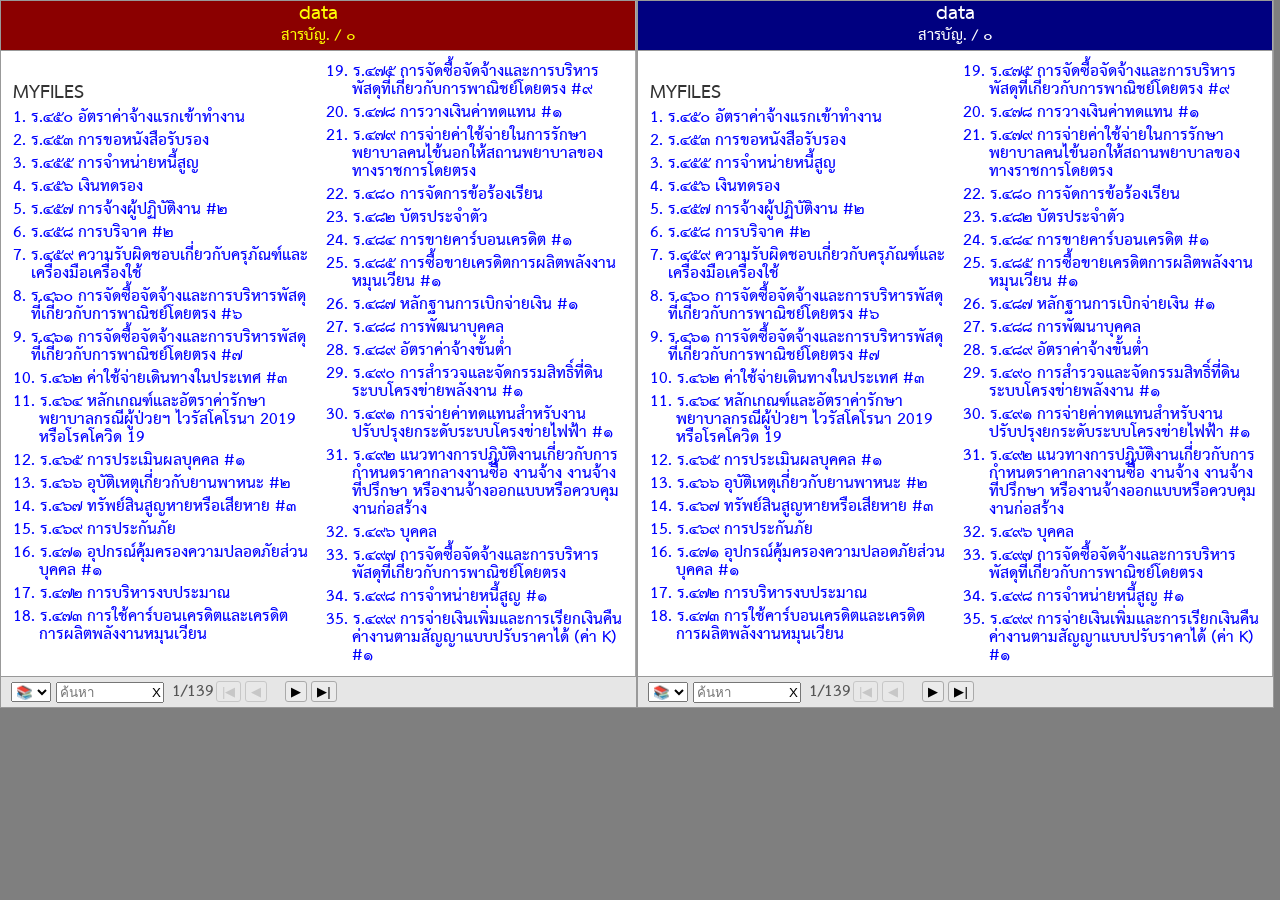
<file: watcher.html>
<!DOCTYPE html>
<html>
<head>
<title>Watcher-MLAI</title>
<meta charset="utf-8">
<meta name="viewport" content="width=device-width, initial-scale=1.0, maximum-scale=1.0, user-scalable=no">
<link  href="./assets/font/thsarabunnew.css" rel="stylesheet" />
<link  href="./assets/tabulator.min.css" rel="stylesheet" />
<link  href="./assets/style.css" rel="stylesheet" />


<style>
</style>

</head>
<body>
<div id="loading" style="position:fixed;top:0;left:0;right:0;bottom:0;background:rgba(255,255,255,0.8);display:flex;justify-content:center;align-items:center;z-index:1000;">
  <div style="font-size:2.5rem">กำลังโหลดข้อมูล...</div>
</div>
<div class="container">
  <div id="table0"></div>
  <div id="table1"></div>
  <script src="assets/fflate.js"></script>
  <script src="assets/tabulator.min.js"></script>   
<script>
index={//!วินยปิฎก !สุตฺตปิฎก !อภิธมฺปิฎก
  "test": [
    "!MYFILES",
	"ร.๔๕๐ อัตราค่าจ้างแรกเข้าทำงาน",
	"ร.๔๕๓ การขอหนังสือรับรอง",
	"ร.๔๕๕ การจำหน่ายหนี้สูญ",
	"ร.๔๕๖ เงินทดรอง",
	"ร.๔๕๗ การจ้างผู้ปฏิบัติงาน #๒",
	"ร.๔๕๘ การบริจาค #๒",
	"ร.๔๕๙ ความรับผิดชอบเกี่ยวกับครุภัณฑ์และเครื่องมือเครื่องใช้",
	"ร.๔๖๐ การจัดซื้อจัดจ้างและการบริหารพัสดุที่เกี่ยวกับการพาณิชย์โดยตรง #๖",
	"ร.๔๖๑ การจัดซื้อจัดจ้างและการบริหารพัสดุที่เกี่ยวกับการพาณิชย์โดยตรง #๗",
	"ร.๔๖๒ ค่าใช้จ่ายเดินทางในประเทศ #๓",
	"ร.๔๖๔ หลักเกณฑ์และอัตราค่ารักษาพยาบาลกรณีผู้ป่วยฯ ไวรัสโคโรนา 2019 หรือโรคโควิด 19",
	"ร.๔๖๕ การประเมินผลบุคคล #๑",
	"ร.๔๖๖ อุบัติเหตุเกี่ยวกับยานพาหนะ #๒",
	"ร.๔๖๗ ทรัพย์สินสูญหายหรือเสียหาย #๓",
	"ร.๔๖๙ การประกันภัย",
	"ร.๔๗๑ อุปกรณ์คุ้มครองความปลอดภัยส่วนบุคคล #๑",
	"ร.๔๗๒ การบริหารงบประมาณ",
	"ร.๔๗๓ การใช้คาร์บอนเครดิตและเครดิตการผลิตพลังงานหมุนเวียน",
	"ร.๔๗๕ การจัดซื้อจัดจ้างและการบริหารพัสดุที่เกี่ยวกับการพาณิชย์โดยตรง #๙",
	"ร.๔๗๘ การวางเงินค่าทดแทน #๑",
	"ร.๔๗๙ การจ่ายค่าใช้จ่ายในการรักษาพยาบาลคนไข้นอกให้สถานพยาบาลของทางราชการโดยตรง",
	"ร.๔๘๐ การจัดการข้อร้องเรียน",
	"ร.๔๘๒ บัตรประจำตัว",
	"ร.๔๘๔ การขายคาร์บอนเครดิต #๑",
	"ร.๔๘๕ การซื้อขายเครดิตการผลิตพลังงานหมุนเวียน #๑",
	"ร.๔๘๗ หลักฐานการเบิกจ่ายเงิน #๑",
	"ร.๔๘๘ การพัฒนาบุคคล",
	"ร.๔๘๙ อัตราค่าจ้างขั้นต่ำ",
	"ร.๔๙๐ การสำรวจและจัดกรรมสิทธิ์ที่ดินระบบโครงข่ายพลังงาน #๑",
	"ร.๔๙๑ การจ่ายค่าทดแทนสำหรับงานปรับปรุงยกระดับระบบโครงข่ายไฟฟ้า #๑",
	"ร.๔๙๒ แนวทางการปฏิบัติงานเกี่ยวกับการกำหนดราคากลางงานซื้อ งานจ้าง งานจ้างที่ปรึกษา หรืองานจ้างออกแบบหรือควบคุมงานก่อสร้าง",
	"ร.๔๙๖ บุคคล",
	"ร.๔๙๗ การจัดซื้อจัดจ้างและการบริหารพัสดุที่เกี่ยวกับการพาณิชย์โดยตรง",
	"ร.๔๙๘ การจำหน่ายหนี้สูญ #๑",
	"ร.๔๙๙ การจ่ายเงินเพิ่มและการเรียกเงินคืนค่างานตามสัญญาแบบปรับราคาได้ (ค่า K) #๑",
	"ร.๕๐๐ การตั้งคณะกรรมการสอบหาข้อเท็จจริง #๑",
	"ร.๕๐๑ ค่าใช้จ่ายสำหรับหน่วยงานหรือบุคคลภายนอก #๖",
	"ร.๕๐๒ การรับเงินหรือทรัพย์สินที่มีผู้บริจาคให้ กฟผ. #๑",
	"ร.๕๐๓ เงินเพิ่มพิเศษในการลงนามขออนุญาตและรับรองความปลอดภัยสำหรับผู้ประกอบวิชาชีพวิศวกรรมควบคุม",
	"ร.๕๐๔ บุคคล #๑",
	"ร.๕๐๕ การบริจาค",
	"ร.๕๐๖ การสื่อสารองค์การ การสร้างความสัมพันธ์ และความรับผิดชอบต่อสังคม #๒",
	"ร.๔๑๗ การจ่ายเงินเพิ่มและการเรียกเงินคืนค่างานตามสัญญาแบบปรับราคาได้ (ค่า K)",
	"ร.๕๐๗ บุคคล #๒",
	"ร.๕๐๘ ค่าใช้จ่ายเดินทางในประเทศ #๔",
	"ร.๕๐๙ บัตรประจำตัว #๑",
	"ร.๕๑๐ การจ่ายเงินเพิ่มและการเรียกเงินคืนค่างานตามสัญญาแบบปรับราคาได้ (ค่า K)",
	"ร.๓๒๐ ค่าใช้จ่ายเดินทางในประเทศ",
	"ร.๓๖๒ อุปกรณ์สื่อสาร และค่าโทรศัพท์เคลื่อนที่",
	"ร.๓๙๕ อุปกรณ์สื่อสาร อุปกรณ์โทรศัพท์ และค่าโทรศัพท์เคลื่อนที่",
	"ร.๔๑๒ อุปกรณ์สื่อสาร อุปกรณ์โทรศัพท์ และค่าโทรศัพท์เคลื่อนที่ #๑",
	"ร.๕๑๑ การซื้อขายเครดิตการผลิตพลังงานหมุนเวียน #๒",
	"ร.๕๑๒ เงินช่วยเหลือในการรักษาพยาบาล",
	"ร.๕๑๓ การจ่ายค่ารักษาพยาบาลคนไข้นอกให้สถานพยาบาลของทางราชการโดยตรง",
	"ร.๕๑๔ การจ่ายค่ารักษาพยาบาลให้สถานพยาบาลเอกชนโดยตรง",
	"ร.๕๑๕ เงินช่วยเหลือค่ารักษาพยาบาลผู้ป่วยนอกของคลินิกและโรงพยาบาลเอกชน.",
	"ร.๕๑๖ หลักเกณฑ์และอัตราค่ารักษาพยาบาลกรณีผู้ป่วยฯ ไวรัสโคโรนา 2019 หรือโรคโควิด 19",
	"ร.๕๑๗ กำหนดประเภทและอัตราค่าอวัยวะเทียม และอุปกรณ์ในการบำบัดรักษาโรค",
	"ร.๕๑๘ เงินยืมทดรองเพื่อเป็นค่ารักษาพยาบาล",
	"ร.๕๑๙ การจัดซื้อจัดจ้างและการบริหารพัสดุที่เกี่ยวกับการพาณิชย์โดยตรง #๑",
	"ร.๕๒๐ อัตราค่าจ้างขั้นต่ำ",
	"ร.๕๒๑ ค่าใช้จ่ายเดินทางต่างประเทศ (แก้ไขเพิ่มเติมครั้งที่2",
	"ร.๕๒๒ บุคคล #๓",
	"ร.๕๒๓ การจัดการอุบัติการณ์.",
	"ร.๕๒๔ การสงเคราะห์ผู้ปฏิบัติงานที่ประสบอันตรายหรือเจ็บป่วยเพราะเหตุปฏิบัติงานให้แก่ กฟผ. #๑",
	"ร.๕๒๕ ทรัพย์สินสูญหายเสียหาย #๔",
	"ร.๕๒๖ อุบัติเหตุเกี่ยวกับยานพาหนะ #๓",
	"ร.๕๒๗ การประกันภัย #๑",
	"ร.๕๒๘ การสำรวจและจัดกรรมสิทธิ์ที่ดินระบบโครงข่ายพลังงาน",
	"ร.๕๒๙ เงินยืมทดรอง #๒",
	"ร.๕๓๐ หมายเลขประจำตัวผู้ปฏิบัติงานและบุคคลภายนอก #๑",
	"ร.๔๗ เงินช่วยเหลือการศึกษาของบุตร",
	"ร.๕๓๑ การขอใช้รถ",
	"ร.๕๓๒ สวัสดิการด้านกีฬาและบันเทิง #๑",
	"ร.๕๓๓ บุคคล #๔",
	"ร.๕๓๔ อุบัติเหตุเกี่ยวกับยานพาหนะ #๔",
	"ร.๕๓๕ บุคคล #5",
	"ร.๕๓๖ การสงเคราะห์ผู้ปฏิบัติงานที่ประสบอันตรายหรือเจ็บป่วยเพราะเหตุปฏิบัติงานให้แก่ กฟผ. #๒",
	"ร.๕๓๗ เงินช่วยเหลือในการคลอดบุตร",
	"ร.๕๓๘ เงินช่วยเหลือบุตร",
	"ร.๕๓๑ การขอใช้รถ",
	"ร.๕๓๙ การแก้ไขระเบียบปฏิบัติให้สอดคล้องกับโครงสายการบังคับบัญชาของสายงาน รปส. และ รพส.",
	"ร.๕๔๐ การบริหารงานวิจัยและพัฒนา นวัตกรรม สิ่งประดิษฐ์ และทรัพย์สินทางปัญญา #๒",
	"ร.๕๔๑ เงินช่วยเหลือค่ารักษาพยาบาลผู้ป่วยนอกของคลินิกและโรงพยาบาลเอกชน #๑",
	"ร.๕๔๒ เงินเพิ่มพิเศษสำหรับผู้ปฏิบัติงานกะ (SHIFT PREMIUM) #๑",
	"ร.๕๔๓ ระเบียบเกี่ยวกับเครื่องจักรกล #๑",
	"ร.๕๔๔ การใช้อาวุธปืนและเครื่องกระสุนปืน พ.ศ. ๒๕๖๗",
	"ร.๕๔๕ เงินยืมทดรอง #๓",
	"ร.๕๔๖ การบริหารจัดการลิกไนต์และวัตถุเคมีจากลิกไนต์",
	"ร.๕๔๗ การให้พนักงานไปปฏิบัติงานที่บริษัทในเครือ กฟผ",
	"ร.๕๔๘ อัตราค่าจ้างขั้นต่ำ",
	"ร.๕๔๙ ค่าใช้จ่ายในการฝึกอบรม",
	"ร.๕๕๐ เงินช่วยเหลือการศึกษาของบุตร",
	"ร.๕๕๑ การให้บริการไฟฟ้าสีเขียว (UTILITY GREEN TARIFF)",
	"ร.๕๕๒ การเบิกจ่ายเงินเพิ่มพิเศษค่าฝีมือช่างเชื่อม",
	"ร.๕๕๓ การจ่ายเงินเพิ่มการครองชีพชั่วคราว #๒",
	"ร.๕๕๔ บุคคล #๖",
	"ร.๕๕๕ ค่าใช้จ่ายในการจัดงาน",
	"ร.๕๕๖ หลักเกณฑ์การใช้พัสดุที่ผลิตภายในประเทศ",
	"ร.๕๕๗ บุคคล #๗",
	"ร.๕๕๘ การแก้ไขระเบียบ และคำสั่งต่าง ๆ ให้สอดคล้องกับโครงสร้างองค์การใหม่",
	"ร.๕๕๙ ค่าเช่าบ้านพนักงาน #๑",
	"ร.๕๖๐ การปฏิบัติกิจการที่เกี่ยวกับคดี #๑",
	"ร.๕๖๑ อัตราค่าจ้างแรกเข้าทำงาน",
	"ร.๕๖๒ การสำรวจและจัดกรรมสิทธิ์ที่ดินระบบโครงข่ายพลังงาน #๑",
	"ร.๕๖๓ การวางเงินค่าทดแทน #๒",
	"ร.๕๖๔ การจัดซื้อจัดจ้างและการบริหารพัสดุที่เกี่ยวกับการพาณิชย์โดยตรง #๒",
    "!SAFETY",
    "ค.๒๗ ข้อกำหนดมาตรฐานช่องรหัสอักษรและสีที่ใช้แสดงยกของตัวนำไฟฟ้าสายกลางและสายดิน",
    "ค.๓๘ การกำหนดเขตปลอดภัย",
    "การใช้สัญลักษณ์สีสำหรับอุปกรณ์และท่อฯ สำหรับโรงไฟฟ้าพลังความร้อน",
    "การใช้สัญลักษณ์สีสำหรับอุปกรณ์และท่อฯ สำหรับโรงไฟฟ้าพลังน้ำ",
    "ค.๒๐๗ ข้อกำหนดมาตรฐานสำหรับไฟสัญญาณ สัญญาณเตือน และปุ่มควบคุม",
    "ร.๖๖ ข้อกำหนดด้านการแขวนป้ายเพื่อความปลอดภัย",
    "ร.๑๐๐ มาตรฐานเครื่องหมายความปลอดภัย",
    "ร.๑๐๗ มาตรฐานระบบดับเพลิงสถานีไฟฟ้าแรงสูง",
    "ร.๑๒๙ ข้อกำหนดสำหรับการดำเนินงานด้านความปลอดภัยในการทำงานเกี่ยวกับงานก่อสร้าง",
    "ร.๑๕๑ การใช้สัญลักษณ์สีสำหรับอุปกรณ์และท่อที่มีของไหลสำหรับโรงไฟฟ้าพลังความร้อน",
    "ร.๑๖๔ มาตรฐานระบบป้องกันและระงับอัคคีภัย ศูนย์ควบคุมกำลังไฟฟ้า",
    "ร.๑๖๘ การใช้สัญลักษณ์สีสำหรับอุปกรณ์และท่อที่มีของไหลสำหรับโรงไฟฟ้าพลังน้ำ",
    "ร.๑๗๐ มาตรฐานการจัดการความปลอดภัย อาชีวอนามัยและสภาพแวดล้อมในการทำงาน",
    "ร.๓๑๕ อุปกรณ์คุ้มครองความปลอดภัยส่วนบุคคล",
    "ร.๓๙๖ การจัดการความปลอดภัยผู้รับจ้าง",
    "ร.๔๑๖ การขออนุญาตเข้าทำงานที่ทำให้เกิดความร้อนฯ ประกายไฟ และ ที่อับอากาศ",
    "ร.๔๗๑ อุปกรณ์คุ้มครองความปลอดภัยส่วนบุคค #1",
    "ร.๕๒๓ การจัดการอุบัติการณ์",
	"รวมข้อหารือปัญหากฎหมายความปลอดภัยในการทำงาน ปี 2568",
	],
  "term": ["กวดขัน", "กอบกู้", "กะเกณฑ์", "กักขัง", "กัลปนา", "กล่าวโทษ", "กักตุน", "กัตติกา", "กิตติมศักดิ์", "เกษียณอายุ","เกษียณหนังสือ", "เกณฑ์ทหาร", "เก็บกู้", "เก็บรักษา", "เกียรติยศ", "ใกล้ชิด", "ขอบข่าย", "ขอลดหย่อน", "ขัดขวาง", "ขัดแย้ง","ขัดล้าง", "ขัดสมาธิ", "ขันอาสา", "ข้าราชการ", "ขยายผล", "ข้อกำหนด", "ข้อกล่าวหา", "ข้อตกลง", "ข้อบังคับ", "ข้อบัญญัติ","ข้อพึงระวัง", "ข้อน่าสังเกต", "ข้อพิพาท", "ข้อเท็จจริง", "ขัดจังหวะ", "ขาดทอดตลาด", "ขาดนัด", "ขาดแคลน", "ขายฝาก", "ขายทอดตลาด","ขีดจำกัด", "เขตอำนาจ", "แขนง", "โฆษณา", "คณะกรรมการ", "คณะทำงาน", "คณะอนุกรรมการ", "คดีแพ่ง", "คดีอาญา", "คัดกรอง","คัดค้าน", "คัดเลือก", "คัดลอก", "คัดสำเนา", "คำสั่ง", "คำขอ", "คำขอขมา", "คำชี้แจง", "คำนิยาม", "คำบรรยาย","คำปฏิญาณ", "คำปรารภ", "คำพิพากษา", "คำร้อง", "คำรับรอง", "คำวิงวอน", "คำวินิจฉัย", "คำสั่งการ", "คำแถลง", "คำอธิบาย","คุมขัง", "คุมประพฤติ", "คุ้มครอง", "คุณภาพ", "คู่ฉบับ", "คู่สัญญา", "คู่มือ", "เคหสถาน", "เครือข่าย", "เครื่องราชอิสริยาภรณ์","เครื่องหมาย", "เครื่องมือ", "เงินกู้", "เงินชดเชย", "เงินช่วยพิเศษ", "เงินดาวน์", "เงินตรา", "เงินโบนัส", "เงินปันผล", "เงินเดือน","เงินบำนาญ", "เงินบำเหน็จ", "เงินประกัน", "เงินบริจาค", "เงินมัดจำ", "เงินรายได้", "เงินสวัสดิการ", "เงินสะสม", "เงินอุดหนุน", "งบประมาณ","งบกระแสเงินสด", "งบการเงิน", "งบดุล", "งบรายจ่าย", "งบลงทุน", "งบประมาณแผ่นดิน", "งานสารบรรณ", "งานธุรการ", "จดทะเบียน", "จดจารึก","จดบันทึก", "จดหมาย", "จรรยาบรรณ", "จริยธรรม", "จลาจล", "จ้างงาน", "จ้างทำของ", "จ้างเหมา", "จัดซื้อ", "จัดจ้าง","จัดตั้ง", "จัดการ", "จัดสรร", "จัดเก็บ", "จัดเตรียม", "จัดลำดับ", "จัดระเบียบ", "จัดหา", "จ่าหน้า", "จำคุก","จำนอง", "จำหน่าย", "จำแนก", "จำลอง", "จุดตรวจ", "จุดประสงค์", "จุลสาร", "เจตนา", "เจรจา", "เจริญสัมพันธไมตรี","เจ้าหน้าที่", "เจ้าพนักงาน", "แจ้งความ", "แจ้งความประสงค์", "โฉนด", "ชดใช้", "ชดเชย", "ชลประทาน", "ช่วยราชการ", "ช่องทาง","ชั่งน้ำหนัก", "ชี้แจง", "ชี้ทิศทาง", "ชี้ขาด", "ชุดปฏิบัติการ", "เช่าช่วง", "เช่าซื้อ", "เชิงกราน", "เชิงอรรถ", "เชิดชู","ซ่อมแซม", "ซักค้าน", "ซักไซ้", "ซักซ้อม", "ฐานข้อมูล", "ฐานความผิด", "ฐานะ", "ณ ที่นี้", "ดรรชนี", "ตรวจการ","ตรวจคนเข้าเมือง", "ตรวจสอบ", "ตรวจรับ", "ตริตรอง", "ตราสิน", "ตราสาร", "ตักเตือน", "ตัดสิน", "ติดตั้ง", "ติดตาม","ติดต่อ", "ตอบข้อซักถาม", "ตอบโต้", "ตอบรับ", "ต่อเติม", "ต้อนรับ", "ต้อเนื้อ", "ตระหนัก", "ตระเวน", "ตรรกะ","ตาราง", "ตำรา", "ตำแหน่ง", "ตุลาการ", "เตรียมพร้อม", "ถอดถอน", "ถอนคำพูด", "ถอนตัว", "ถอนสิทธิ", "ถวายการรักษา","ถ้อยคำ", "ถัดไป", "แถลงการณ์", "แถลงข่าว", "ถ่ายโอน", "ทดรองจ่าย", "ทบทวน", "ทนทาน", "ทนาย", "ทรัพยากร","ทรัพยากรบุคคล", "ทรัพย์สิน", "ทราบ", "ทวีคูณ", "ทัศนคติ", "ทัศนวิสัย", "ทาบทาม", "ทำความตกลง", "ทำนบ", "ทำสัญญา","ทำสำเนา", "ที่ดิน", "ที่ประชุม", "ที่ปรึกษา", "ที่พักอาศัย", "ทุนการศึกษา", "ทุนสำรอง", "ทุจริต", "ทุพพลภาพ", "เทคโนโลยี","เท็จ", "เทศบาล", "โทษทัณฑ์", "โทรคมนาคม", "โทรเลข", "ไทเกอร์", "ธนบัตร", "ธรรมมาภิบาล", "ธรรมานุรักษ์", "ธุรกรรม","นโยบาย", "นอกเวลา", "นองเลือด", "นักวิชาการ", "นักศึกษา", "นัดหมาย", "นิติกร", "นิติบุคคล", "นิเทศ", "นามแฝง","นามสงเคราะห์", "นายจ้าง", "บริบท", "บริจาค", "บริษัท", "บรรจุ", "บรรเทา", "บรรทัดฐาน", "บรรยาย", "บรรลุนิติภาวะ","บริวาร", "บริหาร", "บวก", "บังคับ", "บังคับคดี", "บัญชี", "บัญชา", "บัตรเครดิต", "บันทึก", "บำนาญ","บำเหน็จ", "บุคคล", "บุคลากร", "เบี้ยเลี้ยง", "เบี้ยหวัด", "เบิกความ", "เบิกจ่าย", "เบื้องต้น", "ปฏิคม", "ปฏิบัติตาม","ปฏิบัติหน้าที่", "ปฏิรูป", "ปฏิเสธ", "ปฐมนิเทศ", "ประเมิน", "ประมูล", "ประมวล", "ประเพณี", "ประมาท", "ประยุกต์","ประวัติ", "ประหยัด", "ปราศจาก", "ปรับปรุง", "ปรับแต่ง", "ประทับตรา", "ประจำการ", "ประชาสัมพันธ์", "ประชุม", "ประชากร","ประกวดราคา", "ประกาศ", "ประกัน", "ประกันสังคม", "ปรึกษา", "ปราบปราม", "ปรับอาสนะ", "ป้าย", "โปรดพิจารณา", "ปะทะ","ปัญญา", "ปันผล", "ป่าไม้", "เป้าหมาย", "เป็นธรรม", "เปิดเผย", "แปลง", "แผนงาน", "แผนภูมิ", "แผ่นดิน","พงศาวดาร", "พนักงาน", "พยาน", "พยากรณ์", "พยาบาล", "พรรณนา", "พร้อมเพรียง", "พหุภาคี", "พัสดุ", "พิจารณา","พิธีการ", "พินัยกรรม", "พินิจ", "พิเศษ", "พิสูจน์", "พื้นที่", "เพิกถอน", "เพิ่มพูน", "แพ่ง", "โพย","ฟ้องร้อง", "ฟื้นฟู", "ภาคทัณฑ์", "ภาษี", "ภาษีมูลค่าเพิ่ม", "ภาษีเงินได้", "ภาระ", "ภารกิจ", "ภายใน", "ภายนอก","มติ", "มรดก", "มรณภาพ", "มลพิษ", "มหาชน", "มติที่ประชุม", "มัธยัสถ์", "มาตรการ", "มาตรฐาน", "มิตรภาพ","มูลนิธิ", "เมตตา", "ย้อนกลับ", "ย้อนหลัง", "ยอมรับ", "ยักยอก", "ยั่งยืน", "ยัน", "ยามวิกาล", "ย้าย","ยื่นคำร้อง", "ยุติ", "ยุทธศาสตร์", "ยุทธวิธี", "เยียวยา", "ยกเลิก", "ยกเว้น", "ยอดคงเหลือ", "ระดมทุน", "ระบบ","ระเบียบ", "ระมัดระวัง", "ระยะเวลา", "ระวาง", "ระงับ", "รักษาราชการ", "รักษาความปลอดภัย", "รักษาการ", "รับรอง", "รับทราบ","รับผิดชอบ", "รับสารภาพ", "รายจ่าย", "รายได้", "รายงาน", "รายรับ", "รายการ", "รื้อถอน", "รุ่งเรือง", "รูปพรรณ","รูปแบบ", "ร้องเรียน", "ละทิ้ง", "ละเมิด", "ละเว้น", "ลงนาม", "ลงบันทึก", "ลงโทษ", "ลงทะเบียน", "ล่วงเกิน","ล่วงละเมิด", "ล่วงเวลา", "ลวดหนาม", "ลักทรัพย์", "ลักลอบ", "ลางาน", "ลาออก", "ลำดับ", "ลิขสิทธิ์", "ลูกจ้าง","เลื่อน", "เลื่อนตำแหน่ง", "เลขานุการ", "เลิกจ้าง", "วงเงิน", "วงจร", "วาระ", "วิกฤต", "วินิจฉัย", "วินัย","วิทยากร", "วิธีปฏิบัติ", "วิธีกระบวนการ", "วิสัยทัศน์", "วิเคราะห์", "วิจัย", "วิจารณ์", "วิชาชีพ", "วิศวกรรม", "วิสามัญ","วัตถุ", "วัตถุประสงค์", "วารสาร", "วาทศิลป์", "ว่างงาน", "ว่าจ้าง", "วาระซ่อนเร้น", "เวียน", "เว้นแต่", "ไว้วางใจ","ศาล", "ศาสนา", "ศิลปะ", "ศูนย์", "เศรษฐกิจ", "สถาบัน", "สถานประกอบการ", "สถานะ", "สถิติ", "สนธิสัญญา","สนับสนุน", "สม่ำเสมอ", "สมานฉันท์", "สมาคม", "สมทบ", "สมบัติ", "สมบูรณ์", "สยบ", "สรุป", "สร้างสรรค์","สอบถาม", "สอบทาน", "สอบสวน", "สวัสดิการ", "สวัสดิภาพ", "สหกรณ์", "สอดส่อง", "สอดคล้อง", "สะสาง", "สะสม","สัญญา", "สัญชาติ", "สัญจร", "สัดส่วน", "สัมปทาน", "สัมมนา", "สัมพรรค", "สารบรรณ", "สาธารณูปโภค", "สาธารณะ","สำนักงาน", "สำนักพิมพ์", "สำเนา", "สำรวจ", "สำเร็จ", "สิทธิ", "สิทธิบัตร", "สินทรัพย์", "สินค้า", "สินบน","สินไหม", "สืบเนื่อง", "สืบสวน", "สืบพยาน", "สื่อสาร", "สื่อมวลชน", "สวัสดิการ", "ส่วนราชการ", "ส่วนตัว", "ส่งออก","ส่งมอบ", "หน่วยงาน", "หนังสือ", "หนังสือเวียน", "หนังสือสั่งการ", "หนี้สิน", "หน้าภาพ", "หน้าที่", "หมิ่นประมาท", "หมดอายุ","หมายจับ", "หมายกำหนดการ", "หมายเรียก", "หลักการ", "หลักเกณฑ์", "หลักฐาน", "หลักสูตร", "หลักแหล่ง", "หลีกเลี่ยง", "หอจดหมายเหตุ","หักลบ", "หักภาษี", "ห้างหุ้นส่วน", "ห้าม", "ห่วงโซ่", "หุ้น", "หุ้นส่วน", "เหตุการณ์", "เหตุสุดวิสัย", "เหรัญญิก","เหมาะสม", "องค์กร", "องค์การ", "อนุมัติ", "อนุกรรมการ", "อนุสัญญา", "อนุญาต", "อนุรักษ์", "อภิปราย", "อภิธาน","อรรถกถา", "อสังหาริมทรัพย์", "อสังหาริมทรัพย์", "อัครราชทูต", "อังคาร", "อัคคีภัย", "อัตรา", "อัตลักษณ์", "อันตราย", "อัปยศ","อัธยาศัย", "อากัปกิริยา", "อากาศ", "อาคาร", "อาชญากรรม", "อาชีพ", "อาสาสมัคร", "อำนาจ", "อำนวยการ", "อุทธรณ์","อุทกภัย", "อุปสรรค", "อุปกรณ์", "อุปโภค", "อุปถัมภ์", "เอกสาร", "เอกภาพ", "เอกสิทธิ์", "เอื้อเฟื้อ", "โอนย้าย"],
  "none": [],
}

istyle="style='height:25px;vertical-align:middle'>"

data={
  "data":	["data",   "data",index.test,],
  "regulation":	["regulation",   "Regulation",index.test,],
  "completion":	["completion",   "Completion",index.test,],
}

function opt(a1,a2){return '<option value='+a1+'>'+a2+'</option>'}
selectBooks = opt("","📚")+ 
'<optgroup label="ระเบียบ/ข้อบังคับ">'+
  opt("summary","สรุปความ")+
'</optgroup>'+
'</select>&nbsp;'

// conv.py input.txt [-s|--source] [-t|--target] [-e|--encoding] [-l|--list] [-h|--help] [-o|]
//*:
//[।॥]|</?\w+>|</?pb[^>]*>

</script>   
</div>


<script>
filterValue = ""
tables={0:null,1:null}
tableHead=[]
tableElements = {0:document.getElementById("table0"),1:document.getElementById("table1")}
layout="fitDataStretch" //"fitDataTable" "fitData" "fitColumns" "fitDataFill"
fontColor = "color:white;color:black;"
fontWeight = "bold;"

setTable(0,data.data,1)
setTable(1,data.data,1)

function debounce(func, timeout = 300){
  let timer;
  return (...args) => {
    clearTimeout(timer);
    timer = setTimeout(() => { func.apply(this, args); }, timeout);
  };
}

theme = 0
function switchTheme() {theme++
  allTheme=[["white","black"],["black","white"],["#F5ECD9","#4B3B2A"],["#F0FFF0","#333333"]]
  if(theme>=allTheme.length){theme=0}
  fontColor="color:"+allTheme[theme][0]+";color:"+allTheme[theme][1]+";"
  filterTable(0,""),filterTable(1,"")
}

function arabicToThai(number) {
  const thaiNumerals = ['๐','๑','๒','๓','๔','๕','๖','๗','๘','๙'];
  return number.toString().replace(/[0-9]/g, function(digit) {
    return thaiNumerals[parseInt(digit)];
  });
}

async function loadLzmaJson(url) {
  const resp = await fetch(url);
  const arrayBuffer = await resp.arrayBuffer();
  const compressed = new Uint8Array(arrayBuffer);
  return new Promise((resolve, reject) => {
    LZMA.decompress(compressed, (result, error) => {
      if (error) {
        reject(error);
      } else {
        resolve(JSON.parse(result));
      }
    });
  });
}

async function loadGzippedJson(url) {
  const response = await fetch(url);
  const compressedData = await response.arrayBuffer();
  const ds = new DecompressionStream('gzip');
  const decompressedStream = new Response(compressedData).body.pipeThrough(ds);
  const result = await new Response(decompressedStream).json();
  return result;
}

async function loadZippedJson(url) {
  const resp = await fetch(url);
  const buffer = await resp.arrayBuffer();
  const zipped = new Uint8Array(buffer);
  const unzipped = fflate.unzipSync(zipped); // unzip all files
  const fileNames = Object.keys(unzipped);
  const json = JSON.parse(new TextDecoder().decode(unzipped[fileNames[0]]));
  return json;
}

const shortkeyInput = document.addEventListener('keydown',(event) => {
  const keyActions = {
    'ArrowRight':()=>{toPage(0, +1);toPage(1, +1) },
    'ArrowLeft' :()=>{toPage(0, -1);toPage(1, -1) },
    'ArrowUp'   :()=>{toPage(0,+10);toPage(1,+10) },
    'ArrowDown' :()=>{toPage(0,-10);toPage(1,-10) },
    'PageUp'    :()=>{toPage(0,+50);toPage(1,+50) },
    'PageDown'  :()=>{toPage(0,-50);toPage(1,-50) },
    'Home':()=>{tables[0].setPage('first');tables[1].setPage('first')},
    'End' :()=>{tables[0].setPage('last');tables[1].setPage('last')},
    '+'	  :()=>{fontSize(0,+1),fontSize(1,+1)},
    '-'	  :()=>{fontSize(0,-1),fontSize(1,-1)},
    ' '	  :()=>{toPage(0, +1);toPage(1, +1) },
    'Tab' : switchTheme,
  };
  
  if (keyActions[event.key]) keyActions[event.key]();
})

function column(id,text){
  return {
    title:text,titleFormatter:"html",field:"content",
    headerHozAlign:"center",headerSort:false,
    tooltip:tooltip,cellClick:function(e,cell){cellClick(e,cell,id)}, //formatter:"textarea",
    formatter: function (cell, formatterParams) {        
      let value = cell.getValue()

	  if (cell.getData().volume === 0) {return value;}
      
      if (typeof value === "string") {
        value = value.replace(/(\[.*?\])/g,'<span style="color:red;">$1</span>');
        value = value.replace(/(\(.*?\))/g,'<span style="color:blue;">$1</span>');
        value = value.replace(/(\{.*?\})/g,'<span style="color:green;">$1</span>');
      }
      
      if (filterValue && typeof value === 'string') {
		let re = new RegExp(`(${filterValue})`,"gi");
		hilight="background-color:yellow;"
		value = value.replace(re, '<span style='+hilight+'>$1</span>');
      } 
      return '<div style="background-'+fontColor+' font-weight:'+fontWeight+'white-space:pre-wrap;">'+value+'</div>';
    },
  }
}


function items(){
  return {title:"[.]",field:"items",width:'10px',formatter:"textarea",tooltip:tooltip,cellClick:cellClick}
}

function tooltip(mouse,cell){v=cell.getData()
  return  ""//"เล่ม " + parseInt(v.volume) + " ข้อ " + parseInt(v.items) + " หน้า " + parseInt(v.page);
}

function cellClick(e,cell,tableId){
  //console.log('Clicked table:', tableId)
  e.stopPropagation()
  //v=cell.getData(),item=v.items,idx=item.indexOf(' ')
  //if(idx!==-1){item=item.substring(0,idx)} 
  //found1=0,found2=0 
}

function langs(){
  return {"default":{
    "pagination":{page_size:"",page_title:"หน้าที่",
    first:"|◀",first_title:"หน้าแรก",last: "▶|",last_title:"หน้าสุดท้าย",
     prev:"◀",prev_title:"หน้าก่อนนี้",next: "▶",next_title:"หน้าถัดไป",
  counter:{"showing":"","of":"/","rows":"&nbsp;","pages":"&nbsp;",},
     },
  }} 
}

function toPage(id,pg) {
  currentPage=tables[id].getPage()
  if(typeof pg==='string'){currentPage=0}
  tables[id].setPage(currentPage+parseInt(pg))
  updateHeaderTitle(id)
}

function switchTable(id,book){
  if(book.includes(",")){
	setTable(0,data[book.split(",")[0]],1)
	setTable(1,data[book.split(",")[1]],1)
  }
  else{setTable(id,data[book],1)}
}

function fontFamily(id,family){
  document.getElementById("table"+id).style.fontFamily = family+",sans-serif";
}

cellFontSize = 15
function fontSize(id,delta) {
  console.log(cellFontSize,id,delta)
  cellFontSize += delta;
  if (cellFontSize < 10) cellFontSize = 10;
  document.getElementById("table"+id).style.fontSize = cellFontSize+"px";
}

function filterTable(id,val){//console.log(id,val)
  filterValue = val
  if(val===''){filterValue = "",tables[id].clearFilter(),tables[id].redraw(true)}
  if(Number.isInteger(parseInt(val))&&!val.includes(':')){tables[id].setPage(val)}
  if(typeof val === "string" && !Number.isInteger(parseInt(val))) {
    filterValue=val
    tables[id].setFilter([{field:"content",type:"like",value:val}])
  }
  if(val.includes('/')){val=val.split('/')
    if(/^[1-9]$/.test(val[0])){val[0]='0'+val[0]}

    tables[id].setFilter([ 
      {field:"volume",type:"=",value:val[0]},
      {field:"items",type:"like",value:val[1]}, 
    ])
  }
  
  tables[id].redraw(true)
  
  tables[id].on("dataFiltered", function(filters, rows){
    matchCount = 0 //reset
    filters.forEach(filter => {if(filter.field === "content") {filterValue = filter.value}})
    rows.forEach(row => {
      let data = row.getData();
      if (data.content && filterValue) {
        let re = new RegExp(`${filterValue}`, "gi");
        let matches = (data.content.match(re) || []).length;
        matchCount += matches;
      }
    })  //console.log("Total matches:", matchCount);
    tables[id].redraw(true)
  })
  updateHeaderTitle(id)
}

function paginationCounter(pageSize,currentRow,currentPage,totalRows,totalPages){
  return currentPage+"/"+totalPages
}

function updateHeaderTitle(id) {
  if (!tables[id]) return;
  const currentPage = tables[id].getPage()
  const currentData = tables[id].getData("active")[currentPage - 1];
  if (!currentData) return;
  
  const originalTitle = tables[id].options.columns[0].title;
  const volume = parseInt(currentData.volume) || 0;

  let volumeName;
  const filteredTableHead = tableHead[id].filter(v => !(v.includes('{') || v.includes('!')));
  
  if (currentData.volume === 0) {
	if(currentData.content.includes("สารบัญ")){volumeName = "สารบัญ"}
	if(currentData.content.includes("อภิธานศัพท์")){volumeName = "อภิธานศัพท์"}
  } 
  else {volumeName = filteredTableHead[volume-1] || tableHead[id][volume-1]}
  
  const page = parseInt(currentData.page) || 0;
  const pageThai = arabicToThai(page)
  const items = currentData.items !== undefined && currentData.items !== null 
    ? currentData.items : 0;

//	if(item.text.length>50){item.text=item.text.substring(0, 50)+"..."}
  const newTitle = `<div style="text-align:center;line-height:1.2;">
	<div>${originalTitle}</div>
	<small style="font-size:0.90rem;">
	  ${volumeName}. / ${pageThai}
	</small>
  </div>`;
  tables[id].updateColumnDefinition("content",{title:newTitle,titleFormatter:"html"});
}

function createTOCContent(volumes,tableId,itemsPerPage=35) {
  if (!volumes) return [];
  let tocItems=[],itemCounter=0,headCounter=0,currentHeader=null;
  // First process all volumes to extract items and headers
  const processedItems = [];
  volumes.forEach((volume, index) => {
    const isHeader = volume.includes('{') || volume.includes('!');
    if (isHeader) {headCounter++; currentHeader={type:'header',text:volume.replace(/{|}|!/g,'')};processedItems.push(currentHeader)} 
    else {itemCounter++; processedItems.push({type:'item',text:volume,index:index+1-headCounter,itemNumber:itemCounter,header:currentHeader})}
  });
  // Now split into pages
  const tocPages = [];
  let currentPageItems=[],currentItemCount=0,pageNumber=0,lastHeader=null;

  processedItems.forEach(item => {
    if(item.type==='header'){lastHeader = item;} 
    else{currentItemCount++;
      if (currentItemCount > itemsPerPage) {
        tocPages.push(createTOCPage(currentPageItems,pageNumber,tableId));
        currentPageItems = [];
        if (item.header) {currentPageItems.push(item.header)}
        currentItemCount = 1;pageNumber++;
      }
    }
    if (item.type==='item' && item.header && item.header !== lastHeader){currentPageItems.push(item.header);lastHeader=item.header}
    currentPageItems.push(item);
  });
  // Add the last page if it has content
  if(currentPageItems.length>0){tocPages.push(createTOCPage(currentPageItems, pageNumber,tableId))}
  return tocPages;
}

function createTOCPage(items, pageNumber, tableId) {
  let tocHTML = `<div><a style="display:none">สารบัญ</a>
  <div class="column-2"><ul class="no-style">`;

  const seenHeaders = new Set(); 


  items.forEach(item => {
    if (item.type === 'header') {
      if (!seenHeaders.has(item.text)) {
        tocHTML += `<h3>${item.text}</h3>`;
        seenHeaders.add(item.text);
    }} 
    else { 
		tocHTML += `
<li class="li-style">
    <a href="#" onclick="event.preventDefault();goToVolumeFromTOC(${item.index},${tableId})" 
    class="text-blue text-red number-${String(item.itemNumber).length}">
        ${item.itemNumber}. ${item.text}
    </a>
</li>
        `;
    }
  });
  tocHTML += `</ul></div>`;
  
  return {volume:0,page:pageNumber,item:"",content: tocHTML}
}

function goToVolumeFromTOC(volume, tableId) {
  if (!tables[tableId]) return;
  const allData = tables[tableId].getData();
  for (let i=0;i<allData.length;i++) {
    const row = allData[i];
    if (row.volume === volume) {
      const scrollPos = tables[tableId].element.scrollTop;
      tables[tableId].setPage(i+1);
      updateHeaderTitle(tableId);
	  setTimeout(() => {tables[tableId].element.scrollTop = scrollPos;}, 50);
      return;
    }
  }

  console.warn("Could not find volume", volume);
}

function createGlossaryContent(tableId, itemsPerPage=60) {
  const glossaryTerms = index.term.sort(()=>0.5-Math.random()).slice(0,500);
  if (!glossaryTerms || glossaryTerms.length === 0) return [];
  
  // Group terms by first letter
  const groupedTerms = {};
  glossaryTerms.forEach(term => {
    const firstLetter = term.charAt(0).toUpperCase();
    if (!groupedTerms[firstLetter]) {groupedTerms[firstLetter] = []}
    groupedTerms[firstLetter].push(term);
  });

  // Sort letters and prepare all items
  const letters = Object.keys(groupedTerms).sort();
  const allItems = [];
  
  letters.forEach(letter => {
    allItems.push({type: 'header', text: letter});
    groupedTerms[letter].forEach(term => {
      allItems.push({type: 'term', text: term});
    });
  });

  // Split into pages
  const glossaryPages = [];
  let currentPageItems = [];
  let currentItemCount = 0;
  let pageNumber = 0;
  let lastHeader = null;

  allItems.forEach(item => {
    if (item.type === 'header') {
      lastHeader = item;
      // If adding this header would exceed the page, create a new page first
      if (currentItemCount >= itemsPerPage) {
        glossaryPages.push(createGlossaryPage(currentPageItems, pageNumber, tableId));
        currentPageItems = [], currentItemCount = 0, pageNumber++;
      }
    } else {
      currentItemCount++;
      // If adding this term would exceed the page, create a new page
      if (currentItemCount > itemsPerPage) {
        glossaryPages.push(createGlossaryPage(currentPageItems, pageNumber, tableId));
        currentPageItems = [];
        if (lastHeader) currentPageItems.push(lastHeader);
        currentItemCount = 1, pageNumber++;
      }
    }
    currentPageItems.push(item);
  });

  // Add the last page if it has content
  if (currentPageItems.length > 0) {
    glossaryPages.push(createGlossaryPage(currentPageItems, pageNumber, tableId));
  }

  return glossaryPages;
}

function createGlossaryPage(items, pageNumber, tableId) {
  let glossaryHTML = `<div"><a style="display:none">อภิธานศัพท์</a>
  <div class="column-3"><ul class="no-style">`;

  const seenHeaders = new Set(); // Track headers to avoid duplicates

  items.forEach(item => {
    if (item.type === 'header') {
      if (!seenHeaders.has(item.text)) {
        glossaryHTML += `<h3>${item.text}</h3>`;
        seenHeaders.add(item.text);
      }
    } else if (item.type === 'term') {
      glossaryHTML += `<li style="margin-bottom:5px;">
        <a href="#" onclick="event.preventDefault();filterTable(${tableId},'${item.text}')" 
           class="text-blue text-red"> ${item.text} </a></li>`;
    }
  });

  glossaryHTML += `</ul></div>`;

  return {volume:0,page:pageNumber,items:"",content:glossaryHTML}
}

function setTable(id,dat,vol){
  if(tables[id]){tables[id].destroy()}
  tableHead[id]=dat[2]
  //loadGzippedJson("./books/"+dat[0]+".json.gz").then(json => { 
  //loadLzmaJson("./books/"+dat[0]+".json.lzma").then(json => { console.log(json.length)
  loadZippedJson("./"+dat[0]+".zip").then(json => { console.log(json.length)
  document.getElementById('loading').style.display = 'none';
  const tocData = createTOCContent(tableHead[id],id);
  const glossaryData = createGlossaryContent(id);
    let tableData = [...tocData,...json,...glossaryData]
	//if(glossaryData.length>0){tableData.push(...glossaryData)}  
	tables[id] = new Tabulator("#table"+id,{data:tableData,renderVertical:"virtual",
	locale:true,langs:langs(),layout:layout,
	pagination:"local",paginationSize:1,paginationSizeSelector:false,paginationButtonCount:0,
	//paginationCounter:"pages",
	paginationCounter:paginationCounter,
	  columns:[column(id,dat[1]),],//{items(),title:"เล่ม",field:"volume",width:'7px'},{title:"หน้า",field:"page",width:'7px'},
	  footerElement:
	  '<select class="my-select" onchange=switchTable('+id+',this.value)>'+
	  selectBooks +
	  '<input type="text" placeholder="ค้นหา" style="width:100px" onchange="debounce(()=>filterTable('+id+',this.value))()">'+
	  '<button class="clear-filter" onclick=this.previousElementSibling.value="";filterTable('+id+',"")>X</button>&nbsp;'

	})
  tables[id].on("tableBuilt", function(){updateHeaderTitle(id)})
  tables[id].on("pageLoaded", function(){updateHeaderTitle(id)})
  tables[id].on("dataFiltered",function(){updateHeaderTitle(id)})
  })	
}

</script>

</body>
</html>
</file>
<file: assets/font/thsarabunnew.css>
@font-face {
    font-family: 'THSarabunNew';
    src: url('thsarabunnew_bold-webfont.eot');
    src: url('thsarabunnew_bold-webfont.eot?#iefix') format('embedded-opentype'),
         url('thsarabunnew_bold-webfont.woff') format('woff'),
         url('thsarabunnew_bold-webfont.ttf') format('truetype');
    font-weight: bold;
    font-style: normal;

}

.thsarabunnew{
   font-family: 'THSarabunNew', sans-serif;
}
</file>
<file: assets/style.css>
html,body {overflow:auto;height:100%;margin:0;padding:0;}
div {margin:0;padding:0;}
h3 {margin:0;padding-bottom:5px;padding-top:5px;}
.container {overflow:auto;display:flex;position:relative;width:100%;min-height:100vh;background-color:rgba(0,0,0,0.5);}
.no-style {list-style-type:none;padding-left:0;line-height:1.2;}
.li-style {margin-bottom:5px}
.li-style a {display: block;position: relative;}
.li-style a.number-1 {text-indent: -1.25em;padding-left: 1.25em;}
.li-style a.number-2 {text-indent: -1.75em;padding-left: 1.75em;}
.li-style a.number-3 {text-indent: -2.50em;padding-left: 2.50em;}
.text-blue {text-decoration:none;color:blue;cursor:pointer;}
.text-red:hover {color:red}
.clear-filter {margin-left:-18px; border:none; background:none; cursor:pointer}
.clear-filter:hover {color: red;cursor: pointer;}
.column-2 {margin:0.5em;column-count:2;column-gap:1em;line-height:1.2;}
.column-3 {margin:0.5em;column-count:3;column-gap:1em;}
.left, .right {width:50%;overflow-y:auto;}
.my-select {height: 20px;width: 40px;overflow: hidden;}
.my-select:focus {outline: none;}
.tabulator {overflow-x:hidden;overflow-y:auto;width:100% !important;height:100% !important;font-family:THSarabunNew,sans-serif;font-size:15px;font-weight:bold;}
.tabulator {background-color: rgba(255,255,255,1);display: flex;flex-direction: column;}
.tabulator-row:hover {background-color:#fffaeb !important;}
.tabulator-header {height:50px;display:flex;align-items:center;justify-content: center;}
.tabulator-footer {height:30px;display:flex;align-items:center}
.tabulator .tabulator-footer .tabulator-page-counter{font-weight:500}
.tabulator-page[data-page="first"],.tabulator-page[data-page="last"] {display:inline !important;}
.tabulator-cell {white-space: normal !important;word-wrap: break-word !important;}
#table0, #table1 {overflow:hidden;width:50%;height:100vh;}
#table0 .tabulator-header .tabulator-col  {background-color:darkred ;color:yellow;font-weight:normal;font-size:large}
#table1 .tabulator-header .tabulator-col  {background-color:navy    ;color:white; font-weight:normal;font-size:large}
.inverted-image {filter: invert(100%);}
</file>
<file: assets/tabulator.min.css>
.tabulator{background-color:#888;border:1px solid #999;font-size:14px;overflow:hidden;position:relative;text-align:left;-webkit-transform:translateZ(0);-moz-transform:translateZ(0);-ms-transform:translateZ(0);-o-transform:translateZ(0);transform:translateZ(0)}.tabulator[tabulator-layout=fitDataFill] .tabulator-tableholder .tabulator-table{min-width:100%}.tabulator[tabulator-layout=fitDataTable]{display:inline-block}.tabulator.tabulator-block-select,.tabulator.tabulator-ranges .tabulator-cell:not(.tabulator-editing){user-select:none}.tabulator .tabulator-header{background-color:#e6e6e6;border-bottom:1px solid #999;box-sizing:border-box;color:#555;font-weight:700;outline:none;overflow:hidden;position:relative;-moz-user-select:none;-khtml-user-select:none;-webkit-user-select:none;-o-user-select:none;white-space:nowrap;width:100%}.tabulator .tabulator-header.tabulator-header-hidden{display:none}.tabulator .tabulator-header .tabulator-header-contents{overflow:hidden;position:relative}.tabulator .tabulator-header .tabulator-header-contents .tabulator-headers{display:inline-block}.tabulator .tabulator-header .tabulator-col{background:#e6e6e6;border-right:1px solid #aaa;box-sizing:border-box;display:inline-flex;flex-direction:column;justify-content:flex-start;overflow:hidden;position:relative;text-align:left;vertical-align:bottom}.tabulator .tabulator-header .tabulator-col.tabulator-moving{background:#cdcdcd;border:1px solid #999;pointer-events:none;position:absolute}.tabulator .tabulator-header .tabulator-col.tabulator-range-highlight{background-color:#d6d6d6;color:#000}.tabulator .tabulator-header .tabulator-col.tabulator-range-selected{background-color:#3876ca;color:#fff}.tabulator .tabulator-header .tabulator-col .tabulator-col-content{box-sizing:border-box;padding:4px;position:relative}.tabulator .tabulator-header .tabulator-col .tabulator-col-content .tabulator-header-popup-button{padding:0 8px}.tabulator .tabulator-header .tabulator-col .tabulator-col-content .tabulator-header-popup-button:hover{cursor:pointer;opacity:.6}.tabulator .tabulator-header .tabulator-col .tabulator-col-content .tabulator-col-title-holder{position:relative}.tabulator .tabulator-header .tabulator-col .tabulator-col-content .tabulator-col-title{box-sizing:border-box;overflow:hidden;text-overflow:ellipsis;vertical-align:bottom;white-space:nowrap;width:100%}.tabulator .tabulator-header .tabulator-col .tabulator-col-content .tabulator-col-title.tabulator-col-title-wrap{text-overflow:clip;white-space:normal}.tabulator .tabulator-header .tabulator-col .tabulator-col-content .tabulator-col-title .tabulator-title-editor{background:#fff;border:1px solid #999;box-sizing:border-box;padding:1px;width:100%}.tabulator .tabulator-header .tabulator-col .tabulator-col-content .tabulator-col-title .tabulator-header-popup-button+.tabulator-title-editor{width:calc(100% - 22px)}.tabulator .tabulator-header .tabulator-col .tabulator-col-content .tabulator-col-sorter{align-items:center;bottom:0;display:flex;position:absolute;right:4px;top:0}.tabulator .tabulator-header .tabulator-col .tabulator-col-content .tabulator-col-sorter .tabulator-arrow{border-bottom:6px solid #bbb;border-left:6px solid transparent;border-right:6px solid transparent;height:0;width:0}.tabulator .tabulator-header .tabulator-col.tabulator-col-group .tabulator-col-group-cols{border-top:1px solid #aaa;display:flex;margin-right:-1px;overflow:hidden;position:relative}.tabulator .tabulator-header .tabulator-col .tabulator-header-filter{box-sizing:border-box;margin-top:2px;position:relative;text-align:center;width:100%}.tabulator .tabulator-header .tabulator-col .tabulator-header-filter textarea{height:auto!important}.tabulator .tabulator-header .tabulator-col .tabulator-header-filter svg{margin-top:3px}.tabulator .tabulator-header .tabulator-col .tabulator-header-filter input::-ms-clear{height:0;width:0}.tabulator .tabulator-header .tabulator-col.tabulator-sortable .tabulator-col-title{padding-right:25px}@media (hover:hover) and (pointer:fine){.tabulator .tabulator-header .tabulator-col.tabulator-sortable.tabulator-col-sorter-element:hover{background-color:#cdcdcd;cursor:pointer}}.tabulator .tabulator-header .tabulator-col.tabulator-sortable[aria-sort=none] .tabulator-col-content .tabulator-col-sorter{color:#bbb}@media (hover:hover) and (pointer:fine){.tabulator .tabulator-header .tabulator-col.tabulator-sortable[aria-sort=none] .tabulator-col-content .tabulator-col-sorter.tabulator-col-sorter-element .tabulator-arrow:hover{border-bottom:6px solid #555;cursor:pointer}}.tabulator .tabulator-header .tabulator-col.tabulator-sortable[aria-sort=none] .tabulator-col-content .tabulator-col-sorter .tabulator-arrow{border-bottom:6px solid #bbb;border-top:none}.tabulator .tabulator-header .tabulator-col.tabulator-sortable[aria-sort=ascending] .tabulator-col-content .tabulator-col-sorter{color:#666}@media (hover:hover) and (pointer:fine){.tabulator .tabulator-header .tabulator-col.tabulator-sortable[aria-sort=ascending] .tabulator-col-content .tabulator-col-sorter.tabulator-col-sorter-element .tabulator-arrow:hover{border-bottom:6px solid #555;cursor:pointer}}.tabulator .tabulator-header .tabulator-col.tabulator-sortable[aria-sort=ascending] .tabulator-col-content .tabulator-col-sorter .tabulator-arrow{border-bottom:6px solid #666;border-top:none}.tabulator .tabulator-header .tabulator-col.tabulator-sortable[aria-sort=descending] .tabulator-col-content .tabulator-col-sorter{color:#666}@media (hover:hover) and (pointer:fine){.tabulator .tabulator-header .tabulator-col.tabulator-sortable[aria-sort=descending] .tabulator-col-content .tabulator-col-sorter.tabulator-col-sorter-element .tabulator-arrow:hover{border-top:6px solid #555;cursor:pointer}}.tabulator .tabulator-header .tabulator-col.tabulator-sortable[aria-sort=descending] .tabulator-col-content .tabulator-col-sorter .tabulator-arrow{border-bottom:none;border-top:6px solid #666;color:#666}.tabulator .tabulator-header .tabulator-col.tabulator-col-vertical .tabulator-col-content .tabulator-col-title{align-items:center;display:flex;justify-content:center;text-orientation:mixed;writing-mode:vertical-rl}.tabulator .tabulator-header .tabulator-col.tabulator-col-vertical.tabulator-col-vertical-flip .tabulator-col-title{transform:rotate(180deg)}.tabulator .tabulator-header .tabulator-col.tabulator-col-vertical.tabulator-sortable .tabulator-col-title{padding-right:0;padding-top:20px}.tabulator .tabulator-header .tabulator-col.tabulator-col-vertical.tabulator-sortable.tabulator-col-vertical-flip .tabulator-col-title{padding-bottom:20px;padding-right:0}.tabulator .tabulator-header .tabulator-col.tabulator-col-vertical.tabulator-sortable .tabulator-col-sorter{bottom:auto;justify-content:center;left:0;right:0;top:4px}.tabulator .tabulator-header .tabulator-frozen{left:0;position:sticky;z-index:11}.tabulator .tabulator-header .tabulator-frozen.tabulator-frozen-left{border-right:2px solid #aaa}.tabulator .tabulator-header .tabulator-frozen.tabulator-frozen-right{border-left:2px solid #aaa}.tabulator .tabulator-header .tabulator-calcs-holder{background:#f3f3f3!important;border-bottom:1px solid #aaa;border-top:1px solid #aaa;box-sizing:border-box;display:inline-block}.tabulator .tabulator-header .tabulator-calcs-holder .tabulator-row{background:#f3f3f3!important}.tabulator .tabulator-header .tabulator-calcs-holder .tabulator-row .tabulator-col-resize-handle{display:none}.tabulator .tabulator-header .tabulator-frozen-rows-holder{display:inline-block}.tabulator .tabulator-header .tabulator-frozen-rows-holder:empty{display:none}.tabulator .tabulator-tableholder{-webkit-overflow-scrolling:touch;overflow:auto;position:relative;white-space:nowrap;width:100%}.tabulator .tabulator-tableholder:focus{outline:none}.tabulator .tabulator-tableholder .tabulator-placeholder{align-items:center;box-sizing:border-box;display:flex;justify-content:center;min-width:100%;width:100%}.tabulator .tabulator-tableholder .tabulator-placeholder[tabulator-render-mode=virtual]{min-height:100%}.tabulator .tabulator-tableholder .tabulator-placeholder .tabulator-placeholder-contents{color:#ccc;display:inline-block;font-size:20px;font-weight:700;padding:10px;text-align:center;white-space:normal}.tabulator .tabulator-tableholder .tabulator-table{background-color:#fff;color:#333;display:inline-block;overflow:visible;position:relative;white-space:nowrap}.tabulator .tabulator-tableholder .tabulator-table .tabulator-row.tabulator-calcs{background:#e2e2e2!important;font-weight:700}.tabulator .tabulator-tableholder .tabulator-table .tabulator-row.tabulator-calcs.tabulator-calcs-top{border-bottom:2px solid #aaa}.tabulator .tabulator-tableholder .tabulator-table .tabulator-row.tabulator-calcs.tabulator-calcs-bottom{border-top:2px solid #aaa}.tabulator .tabulator-tableholder .tabulator-range-overlay{inset:0;pointer-events:none;position:absolute;z-index:10}.tabulator .tabulator-tableholder .tabulator-range-overlay .tabulator-range{border:1px solid #2975dd;box-sizing:border-box;position:absolute}.tabulator .tabulator-tableholder .tabulator-range-overlay .tabulator-range.tabulator-range-active:after{background-color:#2975dd;border-radius:999px;bottom:-3px;content:"";height:6px;position:absolute;right:-3px;width:6px}.tabulator .tabulator-tableholder .tabulator-range-overlay .tabulator-range-cell-active{border:2px solid #2975dd;box-sizing:border-box;position:absolute}.tabulator .tabulator-footer{background-color:#e6e6e6;border-top:1px solid #999;color:#555;font-weight:700;user-select:none;-moz-user-select:none;-khtml-user-select:none;-webkit-user-select:none;-o-user-select:none;white-space:nowrap}.tabulator .tabulator-footer .tabulator-footer-contents{align-items:center;display:flex;flex-direction:row;justify-content:space-between;padding:5px 10px}.tabulator .tabulator-footer .tabulator-footer-contents:empty{display:none}.tabulator .tabulator-footer .tabulator-spreadsheet-tabs{margin-top:-5px;overflow-x:auto}.tabulator .tabulator-footer .tabulator-spreadsheet-tabs .tabulator-spreadsheet-tab{border:1px solid #999;border-bottom-left-radius:5px;border-bottom-right-radius:5px;border-top:none;display:inline-block;font-size:.9em;padding:5px}.tabulator .tabulator-footer .tabulator-spreadsheet-tabs .tabulator-spreadsheet-tab:hover{cursor:pointer;opacity:.7}.tabulator .tabulator-footer .tabulator-spreadsheet-tabs .tabulator-spreadsheet-tab.tabulator-spreadsheet-tab-active{background:#fff}.tabulator .tabulator-footer .tabulator-calcs-holder{background:#f3f3f3!important;border-bottom:1px solid #aaa;border-top:1px solid #aaa;box-sizing:border-box;overflow:hidden;text-align:left;width:100%}.tabulator .tabulator-footer .tabulator-calcs-holder .tabulator-row{background:#f3f3f3!important;display:inline-block}.tabulator .tabulator-footer .tabulator-calcs-holder .tabulator-row .tabulator-col-resize-handle{display:none}.tabulator .tabulator-footer .tabulator-calcs-holder:only-child{border-bottom:none;margin-bottom:-5px}.tabulator .tabulator-footer>*+.tabulator-page-counter{margin-left:10px}.tabulator .tabulator-footer .tabulator-page-counter{font-weight:400}.tabulator .tabulator-footer .tabulator-paginator{color:#555;flex:1;font-family:inherit;font-size:inherit;font-weight:inherit;text-align:right}.tabulator .tabulator-footer .tabulator-page-size{border:1px solid #aaa;border-radius:3px;display:inline-block;margin:0 5px;padding:2px 5px}.tabulator .tabulator-footer .tabulator-pages{margin:0 7px}.tabulator .tabulator-footer .tabulator-page{background:hsla(0,0%,100%,.2);border:1px solid #aaa;border-radius:3px;display:inline-block;margin:0 2px;padding:2px 5px}.tabulator .tabulator-footer .tabulator-page.active{color:#d00}.tabulator .tabulator-footer .tabulator-page:disabled{opacity:.5}@media (hover:hover) and (pointer:fine){.tabulator .tabulator-footer .tabulator-page:not(disabled):hover{background:rgba(0,0,0,.2);color:#fff;cursor:pointer}}.tabulator .tabulator-col-resize-handle{display:inline-block;margin-left:-3px;margin-right:-3px;position:relative;vertical-align:middle;width:6px;z-index:11}@media (hover:hover) and (pointer:fine){.tabulator .tabulator-col-resize-handle:hover{cursor:ew-resize}}.tabulator .tabulator-col-resize-handle:last-of-type{margin-right:0;width:3px}.tabulator .tabulator-col-resize-guide{background-color:#999;height:100%;margin-left:-.5px;opacity:.5;position:absolute;top:0;width:4px}.tabulator .tabulator-row-resize-guide{background-color:#999;height:4px;left:0;margin-top:-.5px;opacity:.5;position:absolute;width:100%}.tabulator .tabulator-alert{align-items:center;background:rgba(0,0,0,.4);display:flex;height:100%;left:0;position:absolute;text-align:center;top:0;width:100%;z-index:100}.tabulator .tabulator-alert .tabulator-alert-msg{background:#fff;border-radius:10px;display:inline-block;font-size:16px;font-weight:700;margin:0 auto;padding:10px 20px}.tabulator .tabulator-alert .tabulator-alert-msg.tabulator-alert-state-msg{border:4px solid #333;color:#000}.tabulator .tabulator-alert .tabulator-alert-msg.tabulator-alert-state-error{border:4px solid #d00;color:#590000}.tabulator-row{background-color:#fff;box-sizing:border-box;min-height:22px;position:relative}.tabulator-row.tabulator-row-even{background-color:#efefef}@media (hover:hover) and (pointer:fine){.tabulator-row.tabulator-selectable:hover{background-color:#bbb;cursor:pointer}}.tabulator-row.tabulator-selected{background-color:#9abcea}@media (hover:hover) and (pointer:fine){.tabulator-row.tabulator-selected:hover{background-color:#769bcc;cursor:pointer}}.tabulator-row.tabulator-row-moving{background:#fff;border:1px solid #000}.tabulator-row.tabulator-moving{border-bottom:1px solid #aaa;border-top:1px solid #aaa;pointer-events:none;position:absolute;z-index:15}.tabulator-row.tabulator-range-highlight .tabulator-cell.tabulator-range-row-header{background-color:#d6d6d6;color:#000}.tabulator-row.tabulator-range-highlight.tabulator-range-selected .tabulator-cell.tabulator-range-row-header,.tabulator-row.tabulator-range-selected .tabulator-cell.tabulator-range-row-header{background-color:#3876ca;color:#fff}.tabulator-row .tabulator-row-resize-handle{bottom:0;height:5px;left:0;position:absolute;right:0}.tabulator-row .tabulator-row-resize-handle.prev{bottom:auto;top:0}@media (hover:hover) and (pointer:fine){.tabulator-row .tabulator-row-resize-handle:hover{cursor:ns-resize}}.tabulator-row .tabulator-responsive-collapse{border-bottom:1px solid #aaa;border-top:1px solid #aaa;box-sizing:border-box;padding:5px}.tabulator-row .tabulator-responsive-collapse:empty{display:none}.tabulator-row .tabulator-responsive-collapse table{font-size:14px}.tabulator-row .tabulator-responsive-collapse table tr td{position:relative}.tabulator-row .tabulator-responsive-collapse table tr td:first-of-type{padding-right:10px}.tabulator-row .tabulator-cell{border-right:1px solid #aaa;box-sizing:border-box;display:inline-block;outline:none;overflow:hidden;padding:4px;position:relative;text-overflow:ellipsis;vertical-align:middle;white-space:nowrap}.tabulator-row .tabulator-cell.tabulator-row-header{background:#e6e6e6;border-bottom:1px solid #aaa;border-right:1px solid #999}.tabulator-row .tabulator-cell.tabulator-frozen{background-color:inherit;display:inline-block;left:0;position:sticky;z-index:11}.tabulator-row .tabulator-cell.tabulator-frozen.tabulator-frozen-left{border-right:2px solid #aaa}.tabulator-row .tabulator-cell.tabulator-frozen.tabulator-frozen-right{border-left:2px solid #aaa}.tabulator-row .tabulator-cell.tabulator-editing{border:1px solid #1d68cd;outline:none;padding:0}.tabulator-row .tabulator-cell.tabulator-editing input,.tabulator-row .tabulator-cell.tabulator-editing select{background:transparent;border:1px;outline:none}.tabulator-row .tabulator-cell.tabulator-validation-fail{border:1px solid #d00}.tabulator-row .tabulator-cell.tabulator-validation-fail input,.tabulator-row .tabulator-cell.tabulator-validation-fail select{background:transparent;border:1px;color:#d00}.tabulator-row .tabulator-cell.tabulator-row-handle{align-items:center;display:inline-flex;justify-content:center;-moz-user-select:none;-khtml-user-select:none;-webkit-user-select:none;-o-user-select:none}.tabulator-row .tabulator-cell.tabulator-row-handle .tabulator-row-handle-box{width:80%}.tabulator-row .tabulator-cell.tabulator-row-handle .tabulator-row-handle-box .tabulator-row-handle-bar{background:#666;height:3px;margin-top:2px;width:100%}.tabulator-row .tabulator-cell.tabulator-range-selected:not(.tabulator-range-only-cell-selected):not(.tabulator-range-row-header){background-color:#9abcea}.tabulator-row .tabulator-cell .tabulator-data-tree-branch-empty{display:inline-block;width:7px}.tabulator-row .tabulator-cell .tabulator-data-tree-branch{border-bottom:2px solid #aaa;border-bottom-left-radius:1px;border-left:2px solid #aaa;display:inline-block;height:9px;margin-right:5px;margin-top:-9px;vertical-align:middle;width:7px}.tabulator-row .tabulator-cell .tabulator-data-tree-control{align-items:center;background:rgba(0,0,0,.1);border:1px solid #333;border-radius:2px;display:inline-flex;height:11px;justify-content:center;margin-right:5px;overflow:hidden;vertical-align:middle;width:11px}@media (hover:hover) and (pointer:fine){.tabulator-row .tabulator-cell .tabulator-data-tree-control:hover{background:rgba(0,0,0,.2);cursor:pointer}}.tabulator-row .tabulator-cell .tabulator-data-tree-control .tabulator-data-tree-control-collapse{background:transparent;display:inline-block;height:7px;position:relative;width:1px}.tabulator-row .tabulator-cell .tabulator-data-tree-control .tabulator-data-tree-control-collapse:after{background:#333;content:"";height:1px;left:-3px;position:absolute;top:3px;width:7px}.tabulator-row .tabulator-cell .tabulator-data-tree-control .tabulator-data-tree-control-expand{background:#333;display:inline-block;height:7px;position:relative;width:1px}.tabulator-row .tabulator-cell .tabulator-data-tree-control .tabulator-data-tree-control-expand:after{background:#333;content:"";height:1px;left:-3px;position:absolute;top:3px;width:7px}.tabulator-row .tabulator-cell .tabulator-responsive-collapse-toggle{align-items:center;background:#666;border-radius:20px;color:#fff;display:inline-flex;font-size:1.1em;font-weight:700;height:15px;justify-content:center;-moz-user-select:none;-khtml-user-select:none;-webkit-user-select:none;-o-user-select:none;width:15px}@media (hover:hover) and (pointer:fine){.tabulator-row .tabulator-cell .tabulator-responsive-collapse-toggle:hover{cursor:pointer;opacity:.7}}.tabulator-row .tabulator-cell .tabulator-responsive-collapse-toggle.open .tabulator-responsive-collapse-toggle-close{display:initial}.tabulator-row .tabulator-cell .tabulator-responsive-collapse-toggle.open .tabulator-responsive-collapse-toggle-open{display:none}.tabulator-row .tabulator-cell .tabulator-responsive-collapse-toggle svg{stroke:#fff}.tabulator-row .tabulator-cell .tabulator-responsive-collapse-toggle .tabulator-responsive-collapse-toggle-close{display:none}.tabulator-row .tabulator-cell .tabulator-traffic-light{border-radius:14px;display:inline-block;height:14px;width:14px}.tabulator-row.tabulator-group{background:#ccc;border-bottom:1px solid #999;border-right:1px solid #aaa;border-top:1px solid #999;box-sizing:border-box;font-weight:700;min-width:100%;padding:5px 5px 5px 10px}@media (hover:hover) and (pointer:fine){.tabulator-row.tabulator-group:hover{background-color:rgba(0,0,0,.1);cursor:pointer}}.tabulator-row.tabulator-group.tabulator-group-visible .tabulator-arrow{border-bottom:0;border-left:6px solid transparent;border-right:6px solid transparent;border-top:6px solid #666;margin-right:10px}.tabulator-row.tabulator-group.tabulator-group-level-1{padding-left:30px}.tabulator-row.tabulator-group.tabulator-group-level-2{padding-left:50px}.tabulator-row.tabulator-group.tabulator-group-level-3{padding-left:70px}.tabulator-row.tabulator-group.tabulator-group-level-4{padding-left:90px}.tabulator-row.tabulator-group.tabulator-group-level-5{padding-left:110px}.tabulator-row.tabulator-group .tabulator-group-toggle{display:inline-block}.tabulator-row.tabulator-group .tabulator-arrow{border-bottom:6px solid transparent;border-left:6px solid #666;border-right:0;border-top:6px solid transparent;display:inline-block;height:0;margin-right:16px;vertical-align:middle;width:0}.tabulator-row.tabulator-group span{color:#d00;margin-left:10px}.tabulator-toggle{background:#dcdcdc;border:1px solid #ccc;box-sizing:border-box;display:flex;flex-direction:row}.tabulator-toggle.tabulator-toggle-on{background:#1c6cc2}.tabulator-toggle .tabulator-toggle-switch{background:#fff;border:1px solid #ccc;box-sizing:border-box}.tabulator-popup-container{-webkit-overflow-scrolling:touch;background:#fff;border:1px solid #aaa;box-shadow:0 0 5px 0 rgba(0,0,0,.2);box-sizing:border-box;display:inline-block;font-size:14px;overflow-y:auto;position:absolute;z-index:10000}.tabulator-popup{border-radius:3px;padding:5px}.tabulator-tooltip{border-radius:2px;box-shadow:none;font-size:12px;max-width:Min(500px,100%);padding:3px 5px;pointer-events:none}.tabulator-menu .tabulator-menu-item{box-sizing:border-box;padding:5px 10px;position:relative;user-select:none}.tabulator-menu .tabulator-menu-item.tabulator-menu-item-disabled{opacity:.5}@media (hover:hover) and (pointer:fine){.tabulator-menu .tabulator-menu-item:not(.tabulator-menu-item-disabled):hover{background:#efefef;cursor:pointer}}.tabulator-menu .tabulator-menu-item.tabulator-menu-item-submenu{padding-right:25px}.tabulator-menu .tabulator-menu-item.tabulator-menu-item-submenu:after{border-color:#aaa;border-style:solid;border-width:1px 1px 0 0;content:"";display:inline-block;height:7px;position:absolute;right:10px;top:calc(5px + .4em);transform:rotate(45deg);vertical-align:top;width:7px}.tabulator-menu .tabulator-menu-separator{border-top:1px solid #aaa}.tabulator-edit-list{-webkit-overflow-scrolling:touch;font-size:14px;max-height:200px;overflow-y:auto}.tabulator-edit-list .tabulator-edit-list-item{color:#333;outline:none;padding:4px}.tabulator-edit-list .tabulator-edit-list-item.active{background:#1d68cd;color:#fff}.tabulator-edit-list .tabulator-edit-list-item.active.focused{outline:1px solid hsla(0,0%,100%,.5)}.tabulator-edit-list .tabulator-edit-list-item.focused{outline:1px solid #1d68cd}@media (hover:hover) and (pointer:fine){.tabulator-edit-list .tabulator-edit-list-item:hover{background:#1d68cd;color:#fff;cursor:pointer}}.tabulator-edit-list .tabulator-edit-list-placeholder{color:#333;padding:4px;text-align:center}.tabulator-edit-list .tabulator-edit-list-group{border-bottom:1px solid #aaa;color:#333;font-weight:700;padding:6px 4px 4px}.tabulator-edit-list .tabulator-edit-list-group.tabulator-edit-list-group-level-2,.tabulator-edit-list .tabulator-edit-list-item.tabulator-edit-list-group-level-2{padding-left:12px}.tabulator-edit-list .tabulator-edit-list-group.tabulator-edit-list-group-level-3,.tabulator-edit-list .tabulator-edit-list-item.tabulator-edit-list-group-level-3{padding-left:20px}.tabulator-edit-list .tabulator-edit-list-group.tabulator-edit-list-group-level-4,.tabulator-edit-list .tabulator-edit-list-item.tabulator-edit-list-group-level-4{padding-left:28px}.tabulator-edit-list .tabulator-edit-list-group.tabulator-edit-list-group-level-5,.tabulator-edit-list .tabulator-edit-list-item.tabulator-edit-list-group-level-5{padding-left:36px}.tabulator.tabulator-ltr{direction:ltr}.tabulator.tabulator-rtl{direction:rtl;text-align:initial}.tabulator.tabulator-rtl .tabulator-header .tabulator-col{border-left:1px solid #aaa;border-right:initial;text-align:initial}.tabulator.tabulator-rtl .tabulator-header .tabulator-col.tabulator-col-group .tabulator-col-group-cols{margin-left:-1px;margin-right:0}.tabulator.tabulator-rtl .tabulator-header .tabulator-col.tabulator-sortable .tabulator-col-title{padding-left:25px;padding-right:0}.tabulator.tabulator-rtl .tabulator-header .tabulator-col .tabulator-col-content .tabulator-col-sorter{left:8px;right:auto}.tabulator.tabulator-rtl .tabulator-tableholder .tabulator-range-overlay .tabulator-range.tabulator-range-active:after{background-color:#2975dd;border-radius:999px;bottom:-3px;content:"";height:6px;left:-3px;position:absolute;right:auto;width:6px}.tabulator.tabulator-rtl .tabulator-row .tabulator-cell{border-left:1px solid #aaa;border-right:initial}.tabulator.tabulator-rtl .tabulator-row .tabulator-cell .tabulator-data-tree-branch{border-bottom-left-radius:0;border-bottom-right-radius:1px;border-left:initial;border-right:2px solid #aaa;margin-left:5px;margin-right:0}.tabulator.tabulator-rtl .tabulator-row .tabulator-cell .tabulator-data-tree-control{margin-left:5px;margin-right:0}.tabulator.tabulator-rtl .tabulator-row .tabulator-cell.tabulator-frozen.tabulator-frozen-left{border-left:2px solid #aaa}.tabulator.tabulator-rtl .tabulator-row .tabulator-cell.tabulator-frozen.tabulator-frozen-right{border-right:2px solid #aaa}.tabulator.tabulator-rtl .tabulator-row .tabulator-col-resize-handle:last-of-type{margin-left:0;margin-right:-3px;width:3px}.tabulator.tabulator-rtl .tabulator-footer .tabulator-calcs-holder{text-align:initial}.tabulator-print-fullscreen{bottom:0;left:0;position:absolute;right:0;top:0;z-index:10000}body.tabulator-print-fullscreen-hide>:not(.tabulator-print-fullscreen){display:none!important}.tabulator-print-table{border-collapse:collapse}.tabulator-print-table .tabulator-data-tree-branch{border-bottom:2px solid #aaa;border-bottom-left-radius:1px;border-left:2px solid #aaa;display:inline-block;height:9px;margin-right:5px;margin-top:-9px;vertical-align:middle;width:7px}.tabulator-print-table .tabulator-print-table-group{background:#ccc;border-bottom:1px solid #999;border-right:1px solid #aaa;border-top:1px solid #999;box-sizing:border-box;font-weight:700;min-width:100%;padding:5px 5px 5px 10px}@media (hover:hover) and (pointer:fine){.tabulator-print-table .tabulator-print-table-group:hover{background-color:rgba(0,0,0,.1);cursor:pointer}}.tabulator-print-table .tabulator-print-table-group.tabulator-group-visible .tabulator-arrow{border-bottom:0;border-left:6px solid transparent;border-right:6px solid transparent;border-top:6px solid #666;margin-right:10px}.tabulator-print-table .tabulator-print-table-group.tabulator-group-level-1 td{padding-left:30px!important}.tabulator-print-table .tabulator-print-table-group.tabulator-group-level-2 td{padding-left:50px!important}.tabulator-print-table .tabulator-print-table-group.tabulator-group-level-3 td{padding-left:70px!important}.tabulator-print-table .tabulator-print-table-group.tabulator-group-level-4 td{padding-left:90px!important}.tabulator-print-table .tabulator-print-table-group.tabulator-group-level-5 td{padding-left:110px!important}.tabulator-print-table .tabulator-print-table-group .tabulator-group-toggle{display:inline-block}.tabulator-print-table .tabulator-print-table-group .tabulator-arrow{border-bottom:6px solid transparent;border-left:6px solid #666;border-right:0;border-top:6px solid transparent;display:inline-block;height:0;margin-right:16px;vertical-align:middle;width:0}.tabulator-print-table .tabulator-print-table-group span{color:#d00;margin-left:10px}.tabulator-print-table .tabulator-data-tree-control{align-items:center;background:rgba(0,0,0,.1);border:1px solid #333;border-radius:2px;display:inline-flex;height:11px;justify-content:center;margin-right:5px;overflow:hidden;vertical-align:middle;width:11px}@media (hover:hover) and (pointer:fine){.tabulator-print-table .tabulator-data-tree-control:hover{background:rgba(0,0,0,.2);cursor:pointer}}.tabulator-print-table .tabulator-data-tree-control .tabulator-data-tree-control-collapse{background:transparent;display:inline-block;height:7px;position:relative;width:1px}.tabulator-print-table .tabulator-data-tree-control .tabulator-data-tree-control-collapse:after{background:#333;content:"";height:1px;left:-3px;position:absolute;top:3px;width:7px}.tabulator-print-table .tabulator-data-tree-control .tabulator-data-tree-control-expand{background:#333;display:inline-block;height:7px;position:relative;width:1px}.tabulator-print-table .tabulator-data-tree-control .tabulator-data-tree-control-expand:after{background:#333;content:"";height:1px;left:-3px;position:absolute;top:3px;width:7px}
/*# sourceMappingURL=tabulator.min.css.map */
</file>
